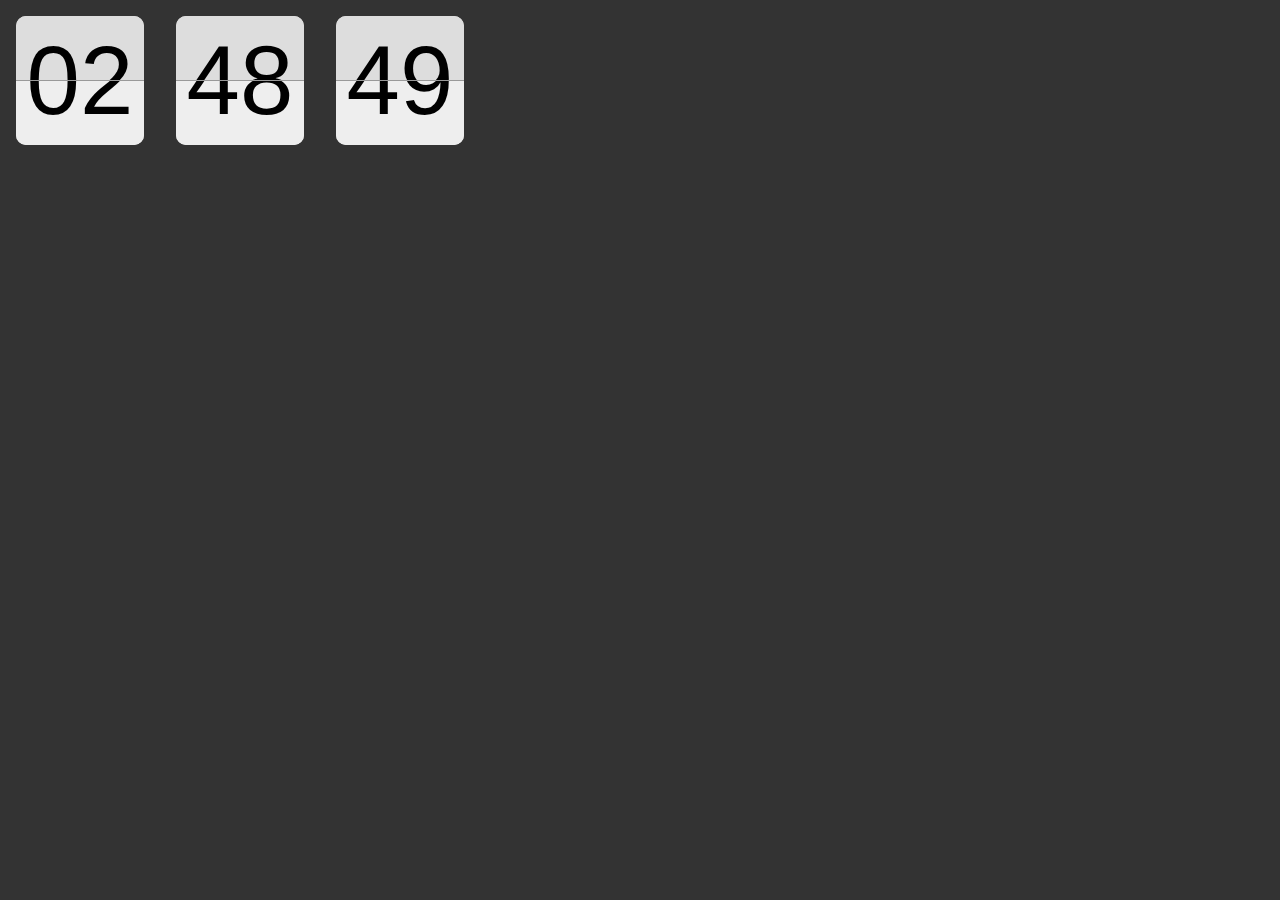
<file: index.html>
<!DOCTYPE html>
<html>
	<head>
		<meta charset="utf-8" />
		<title></title>
		<link rel="stylesheet" type="text/css" href="css/love.css"/>
		<script src="js/time.js" type="text/javascript" charset="utf-8"></script>
	
	</head>
	<body style="background:#333; padding:0; margin:0; ">
		
	</body>
	<script type="text/javascript">
		new Clock(document.body);
	</script>
</html>
</file>
<file: css/love.css>
.clock { overflow:hidden; float:left;
	-webkit-perspective:1000px;
	-moz-perspective:1000px;
	-ms-perspective:1000px;
	-o-perspective:1000px;
	perspective:1000px;
	-webkit-transform-style:preserve-3d;
	-moz-transform-style:preserve-3d;
	-ms-transform-style:preserve-3d;
	-o-transform-style:preserve-3d;
	transform-style:preserve-3d;}
.unit { float:left; margin:16px; position:relative; height:129px; width:128px; overflow:visible; }
.top, .btm {
	height:64px;
	width:128px;
	overflow:hidden;
	position:absolute;
}
.unit span { font:96px/128px Tahoma, Geneva, sans-serif; width:128px; text-align:center; position:absolute; }
.btm span { top:-64px; }
.top { background:#ddd; border-bottom:1px solid #999; border-radius:10px 10px 0 0; top:0; 
	-webkit-transform-origin:bottom;
	-ms-transform-origin:bottom;
	-moz-transform-origin:bottom;
	-o-transform-origin:bottom;
	transform-origin:bottom;
	}
.btm {background:#eee; border-radius:0 0 10px 10px; top:65px;
	-webkit-transform-origin:top;
	-ms-transform-origin:top;
	-moz-transform-origin:top;
	-o-transform-origin:top;
	transform-origin:top;}
</file>
